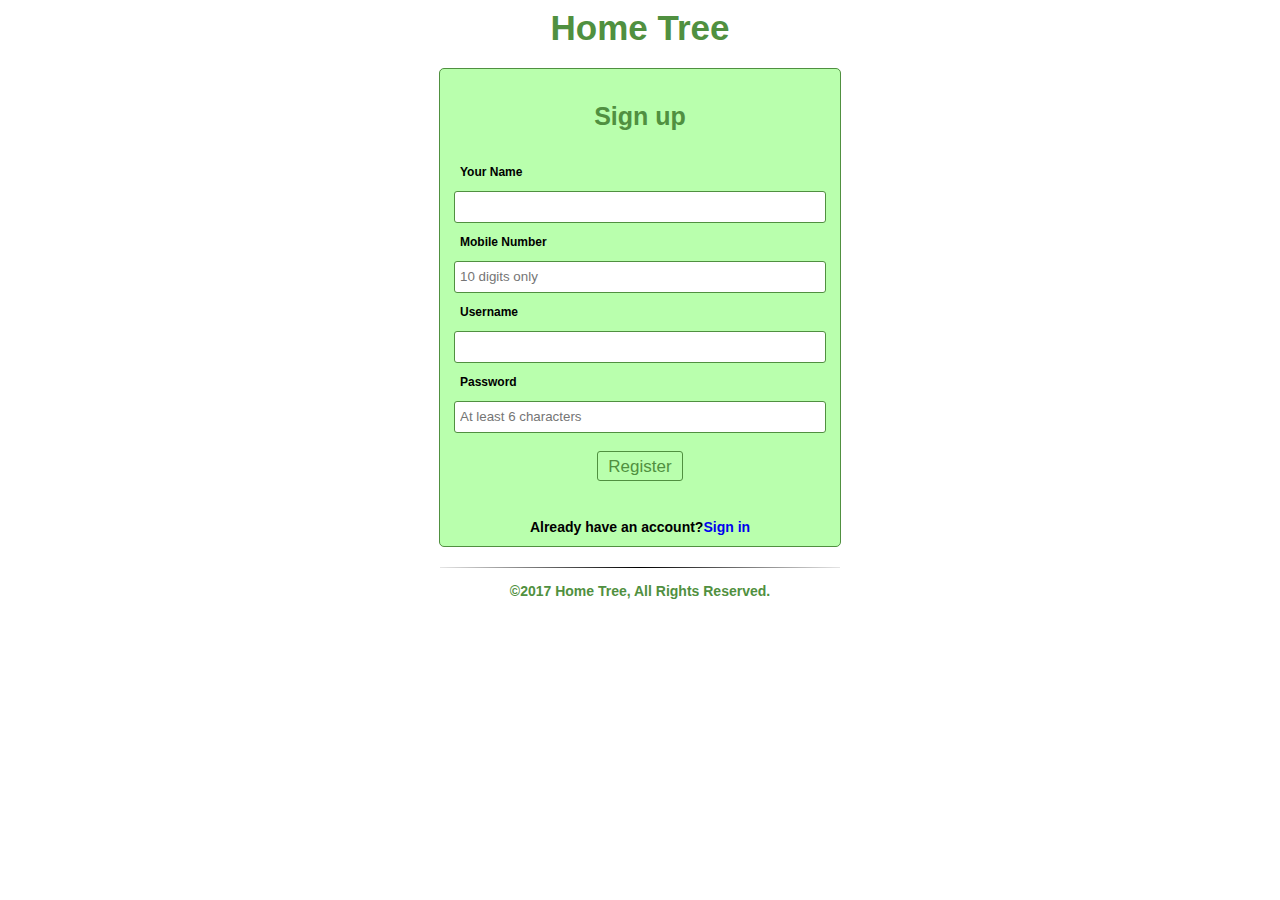
<file: ui/hometree/newuser.html>
<!DOCTYPE html>
<html>
	<head>
		<link rel="stylesheet" type="text/css" href="/ui/hometree/newuser.css">
		<meta charset="UTF-8">
		<title>Home Tree - sign up</title>
		<link rel="icon" href="/ui/hometree/33.ico" type="image/x-icon">
	</head>
	<body>
	    <center>
		<a class="head" href="./hometree1.html">Home Tree</a>
		</center>
		<form>
		<div id="register_area">
	     
		</div>
		</form>
		<hr>
		<h5>&copy;2017 Home Tree, All Rights Reserved.</h5>
        <script type="text/javascript" src="/ui/other.js">
        </script>
	</body>
</html>
</file>
<file: ui/hometree/newuser.css>
body{
	font-family: sans-serif;
}

.head{
	text-decoration: none;
	margin-top: 30px;
	font-size: 35px;
	color: #509040;
	font-weight: 700;
}

.infield{
    padding: 0 5px;
    width: 90%;
}

div{
	border: 1px solid #509040;
	border-radius: 5px;	
	width: 400px;
	margin: 20px auto 0 auto;
	background-color: rgba(80,900,50,0.4);
}

h4{
	color: #509040;
	text-align: center;
	font-size: 25px;
}

p{
	font-size: 12px;
	font-weight: 700;
	margin-left: 20px;
}

input{
	height: 30px;
	border: 1px solid #509040;
	border-radius: 3px;
}

select{
	border-radius: 3px;
	border: 1px solid #509040;
	background-color: transparent;
}

.mobno{
	margin-left: 20px;
	display: flex;
	margin-right: 20px;
}

.register{
	font-size: 17px;
	color: #509040;
	text-decoration: none;
	border: 1px solid #509040;
	border-radius: 3px; 
	padding: 5px 10px;
	background-color: transparent;
}

.register:hover{
	color: white;
	background-color: #509040;
	cursor: pointer;
}

.backlink{
	text-decoration: none;
}

h3{
	font-size: 13px;
	font-weight: 500;
	margin-left: 20px;
	
}

hr{
	margin-top: 20px;
	width: 400px;
	border: 0;
	height: 1px;
	background-image: linear-gradient(to right, rgba(0,0,0,0.1), rgba(0,0,0,2), rgba(0,0,0,0.1));
}

h2{
	margin-top: 20px;
	font-size: 14px;
	text-align: center;
}

h5{
	margin-top: 15px;
	font-size: 14px;
	text-align: center;
	color: #509040;
}
</file>
